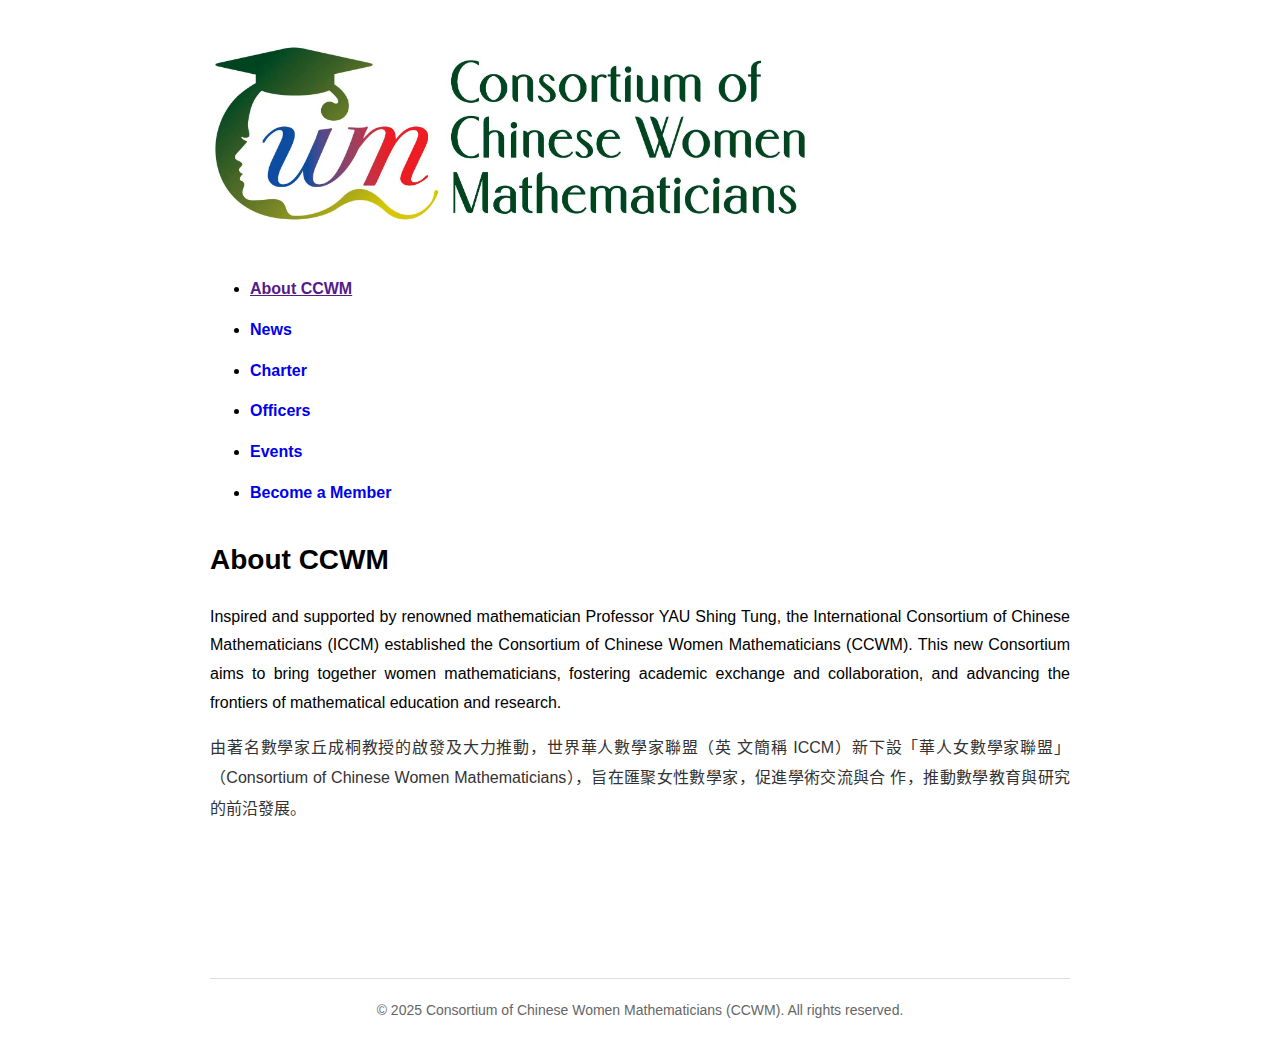
<file: about.html>
<!DOCTYPE html>
<html lang="zh-CN">
<head>
    <meta charset="UTF-8">
    <meta name="viewport" content="width=device-width, initial-scale=1.0">
    <title>About CCWM - Consortium of Chinese Women Mathematicians</title>
    <link rel="stylesheet" href="css/style.css">
</head>
<body>
    <button class="mobile-menu-toggle" id="mobileMenuToggle" aria-label="Toggle Menu">
        <span></span>
        <span></span>
        <span></span>
    </button>

    <div class="container">
        <div class="logo-section">
            <a href="index.html">
                <img src="asset/image.png" alt="CCWM Logo" class="logo">
            </a>
        </div>

        <nav class="main-nav" id="mainNav">
            <ul>
                <li><a href="about.html" class="active"><b>About CCWM</b></a></li>
                <li><a href="news.html"><b>News</b></a></li>
                <li><a href="charter.html"><b>Charter</b></a></li>
                <li><a href="officer.html"><b>Officers</b></a></li>
                <li><a href="events.html"><b>Events</b></a></li>
                <li><a href="member.html"><b>Become a Member</b></a></li>
            </ul>
        </nav>

        <main class="content">
            <h1>About CCWM</h1>
            
            <div class="about-content">
                <p>
                    Inspired and supported by renowned mathematician Professor YAU
                    Shing Tung, the International Consortium of Chinese Mathematicians
                    (ICCM) established the Consortium of Chinese Women
                    Mathematicians (CCWM). This new Consortium aims to bring together
                    women mathematicians, fostering academic exchange and
                    collaboration, and advancing the frontiers of mathematical education
                    and research.
                </p>

                <p class="chinese-text">
                    由著名數學家丘成桐教授的啟發及大力推動，世界華人數學家聯盟（英
                    文簡稱 ICCM）新下設「華人女數學家聯盟」（Consortium of Chinese
                    Women Mathematicians），旨在匯聚女性數學家，促進學術交流與合
                    作，推動數學教育與研究的前沿發展。
                </p>
            </div>
        </main>

        <footer class="footer">
            <p>&copy; 2025 Consortium of Chinese Women Mathematicians (CCWM). All rights reserved.</p>
        </footer>
    </div>

    <script src="js/main.js"></script>
</body>
</html>
</file>
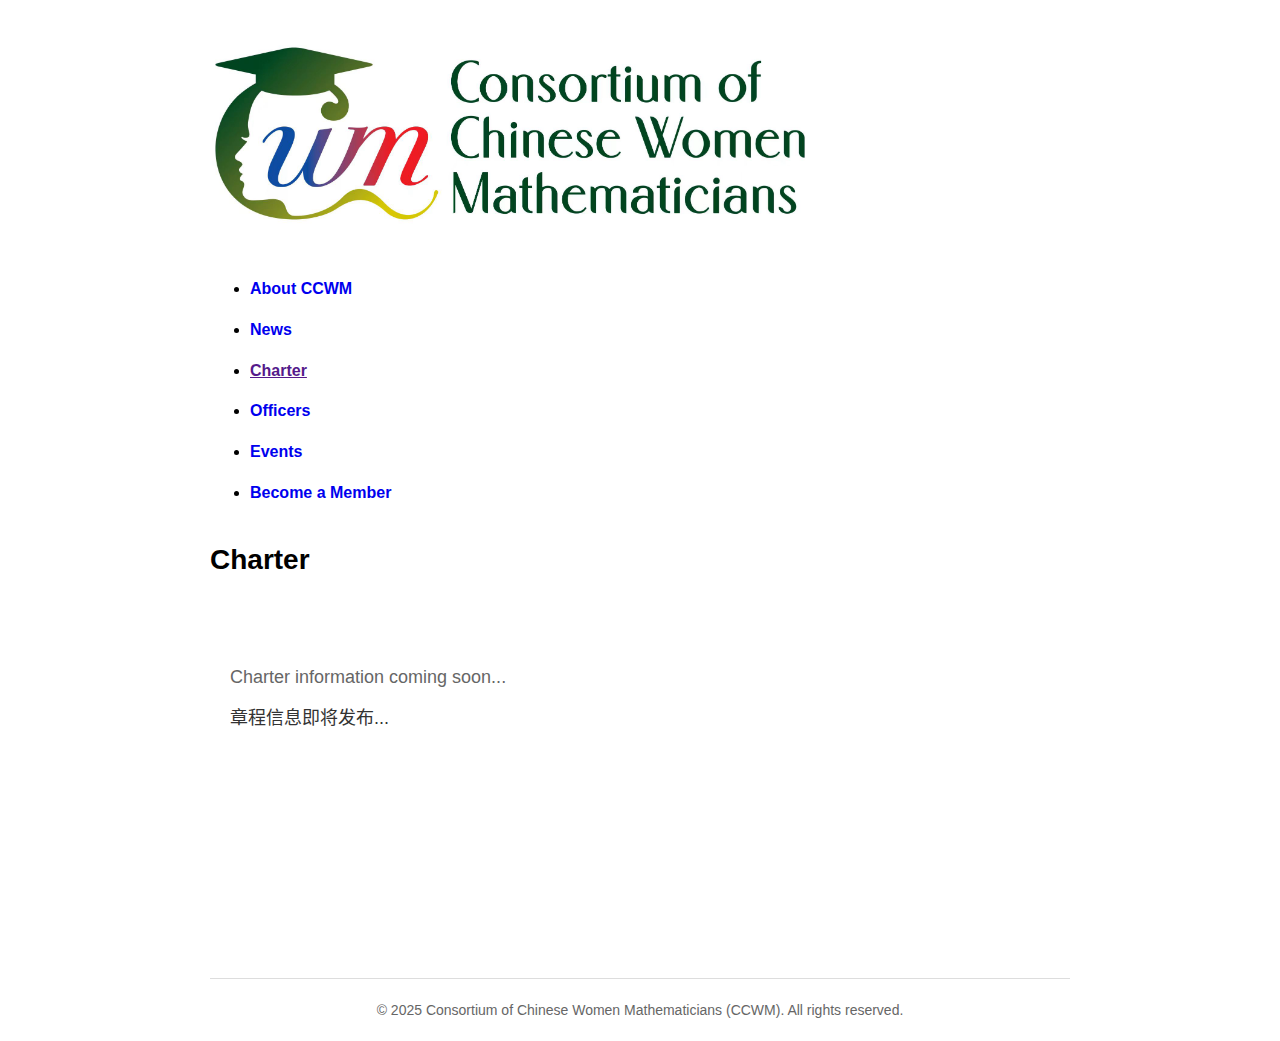
<file: charter.html>
<!DOCTYPE html>
<html lang="zh-CN">
<head>
    <meta charset="UTF-8">
    <meta name="viewport" content="width=device-width, initial-scale=1.0">
    <title>Charter - CCWM</title>
    <link rel="stylesheet" href="css/style.css">
</head>
<body>
    <button class="mobile-menu-toggle" id="mobileMenuToggle" aria-label="Toggle Menu">
        <span></span>
        <span></span>
        <span></span>
    </button>

    <div class="container">
        <div class="logo-section">
            <a href="index.html">
                <img src="asset/image.png" alt="CCWM Logo" class="logo">
            </a>
        </div>

        <nav class="main-nav" id="mainNav">
            <ul>
                <li><a href="about.html"><b>About CCWM</b></a></li>
                <li><a href="news.html"><b>News</b></a></li>
                <li><a href="charter.html" class="active"><b>Charter</b></a></li>
                <li><a href="officer.html"><b>Officers</b></a></li>
                <li><a href="events.html"><b>Events</b></a></li>
                <li><a href="member.html"><b>Become a Member</b></a></li>
            </ul>
        </nav>

        <main class="content">
            <h1>Charter</h1>

            <div class="coming-soon">
                <p>Charter information coming soon...</p>
                <p class="chinese-text">章程信息即将发布...</p>
            </div>
        </main>

        <footer class="footer">
            <p>&copy; 2025 Consortium of Chinese Women Mathematicians (CCWM). All rights reserved.</p>
        </footer>
    </div>

    <script src="js/main.js"></script>
</body>
</html>
</file>
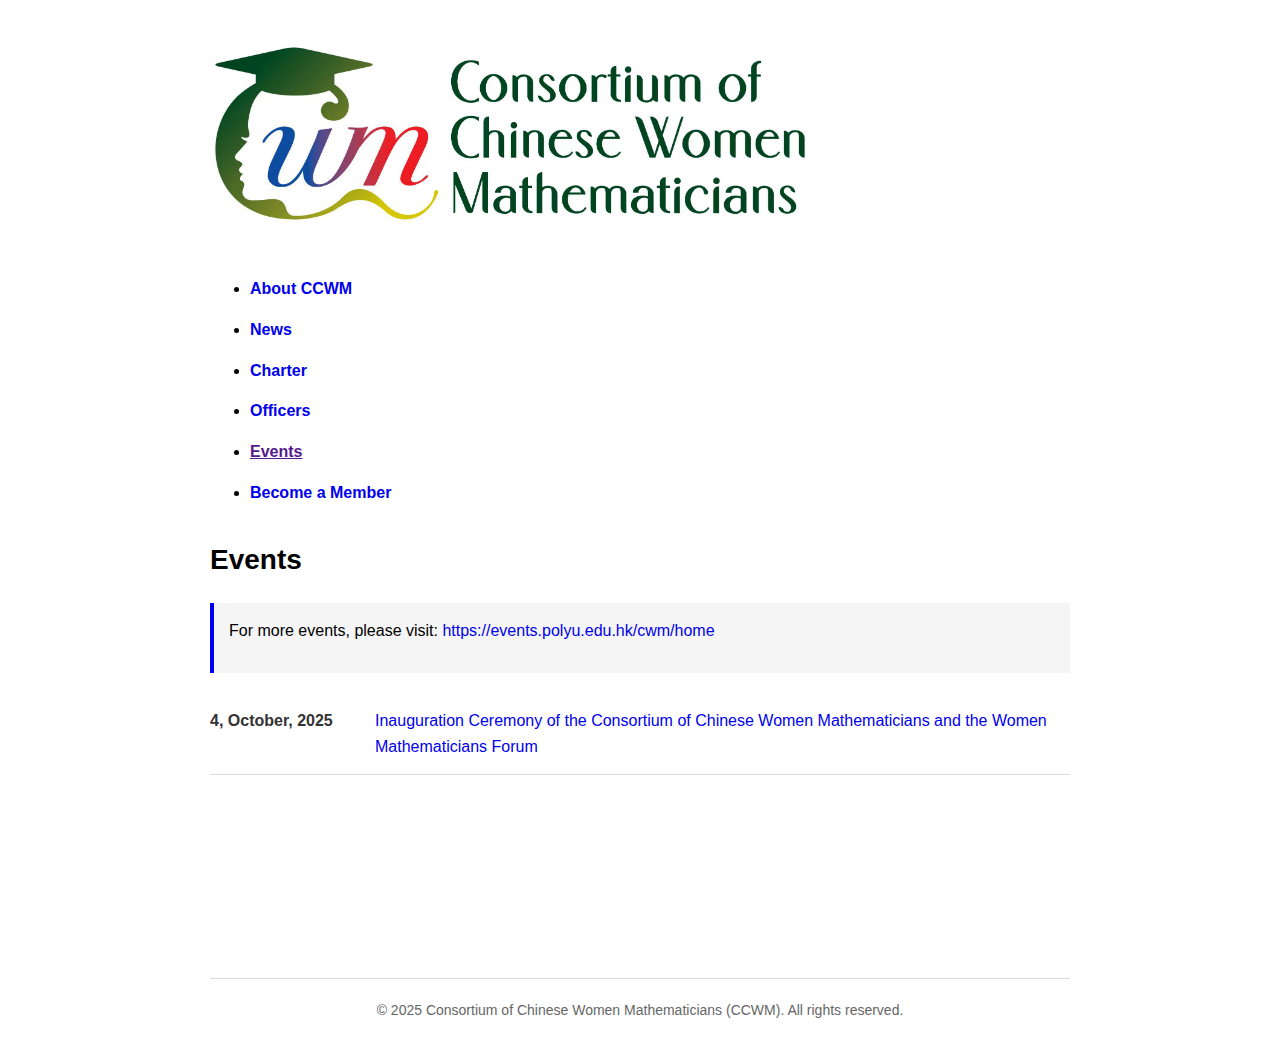
<file: events.html>
<!DOCTYPE html>
<html lang="zh-CN">
<head>
    <meta charset="UTF-8">
    <meta name="viewport" content="width=device-width, initial-scale=1.0">
    <title>Events - CCWM</title>
    <link rel="stylesheet" href="css/style.css">
</head>
<body>
    <button class="mobile-menu-toggle" id="mobileMenuToggle" aria-label="Toggle Menu">
        <span></span>
        <span></span>
        <span></span>
    </button>

    <div class="container">
        <div class="logo-section">
            <a href="index.html">
                <img src="asset/image.png" alt="CCWM Logo" class="logo">
            </a>
        </div>

        <nav class="main-nav" id="mainNav">
            <ul>
                <li><a href="about.html"><b>About CCWM</b></a></li>
                <li><a href="news.html"><b>News</b></a></li>
                <li><a href="charter.html"><b>Charter</b></a></li>
                <li><a href="officer.html"><b>Officers</b></a></li>
                <li><a href="events.html" class="active"><b>Events</b></a></li>
                <li><a href="member.html"><b>Become a Member</b></a></li>
            </ul>
        </nav>

        <main class="content">
            <h1>Events</h1>

            <div class="external-link-notice">
                <p>For more events, please visit: <a href="https://events.polyu.edu.hk/cwm/home" target="_blank">https://events.polyu.edu.hk/cwm/home</a></p>
            </div>

            <div class="events-list">
                <div class="event-item">
                    <div class="event-date">4, October, 2025</div>
                    <div class="event-title">
                        <a href="https://events.polyu.edu.hk/cwm/home" target="_blank">Inauguration Ceremony of the Consortium of Chinese Women Mathematicians and the Women Mathematicians Forum</a>
                    </div>
                </div>
<!-- 
                <div class="event-item hidden" data-more="true">
                    <div class="event-date">Date 2</div>
                    <div class="event-title">
                        <a href="#event-2">Event 2</a>
                    </div>
                </div>

                <div class="event-item hidden" data-more="true">
                    <div class="event-date">Date 3</div>
                    <div class="event-title">
                        <a href="#event-3">Event 3</a>
                    </div>
                </div>

                <div class="show-more-btn">
                    <button id="showMoreEvents">&gt;&gt; Show More</button>
                </div> -->
            </div>
        </main>

        <footer class="footer">
            <p>&copy; 2025 Consortium of Chinese Women Mathematicians (CCWM). All rights reserved.</p>
        </footer>
    </div>

    <script src="js/main.js"></script>
</body>
</html>
</file>
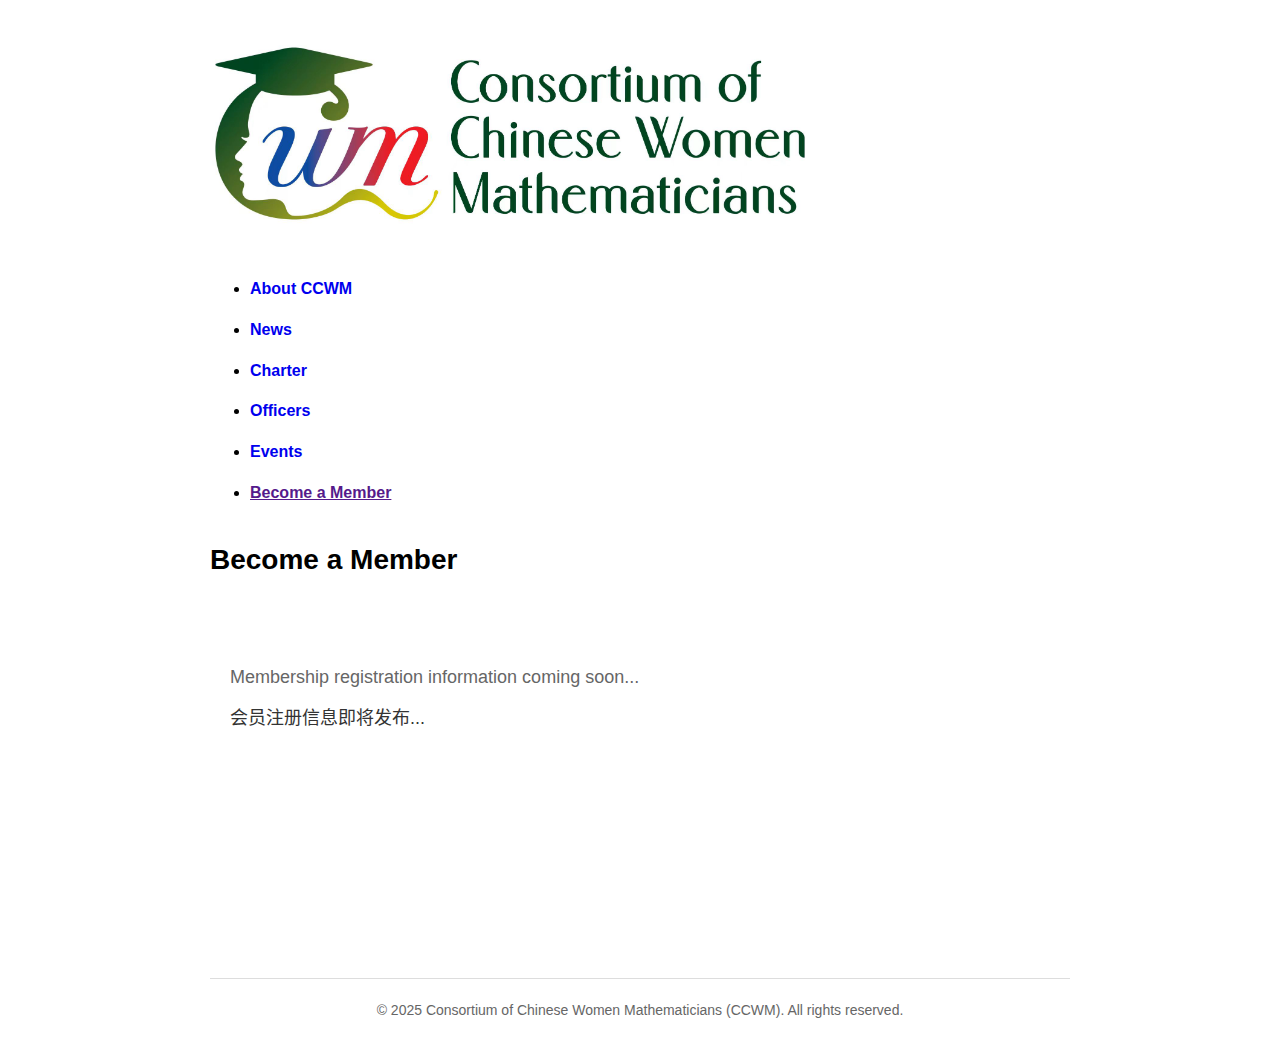
<file: member.html>
<!DOCTYPE html>
<html lang="zh-CN">
<head>
    <meta charset="UTF-8">
    <meta name="viewport" content="width=device-width, initial-scale=1.0">
    <title>Become a Member - CCWM</title>
    <link rel="stylesheet" href="css/style.css">
</head>
<body>
    <button class="mobile-menu-toggle" id="mobileMenuToggle" aria-label="Toggle Menu">
        <span></span>
        <span></span>
        <span></span>
    </button>

    <div class="container">
        <div class="logo-section">
            <a href="index.html">
                <img src="asset/image.png" alt="CCWM Logo" class="logo">
            </a>
        </div>

        <nav class="main-nav" id="mainNav">
            <ul>
                <li><a href="about.html"><b>About CCWM</b></a></li>
                <li><a href="news.html"><b>News</b></a></li>
                <li><a href="charter.html"><b>Charter</b></a></li>
                <li><a href="officer.html"><b>Officers</b></a></li>
                <li><a href="events.html"><b>Events</b></a></li>
                <li><a href="member.html" class="active"><b>Become a Member</b></a></li>
            </ul>
        </nav>

        <main class="content">
            <h1>Become a Member</h1>

            <div class="coming-soon">
                <p>Membership registration information coming soon...</p>
                <p class="chinese-text">会员注册信息即将发布...</p>
            </div>
        </main>

        <footer class="footer">
            <p>&copy; 2025 Consortium of Chinese Women Mathematicians (CCWM). All rights reserved.</p>
        </footer>
    </div>

    <script src="js/main.js"></script>
</body>
</html>
</file>
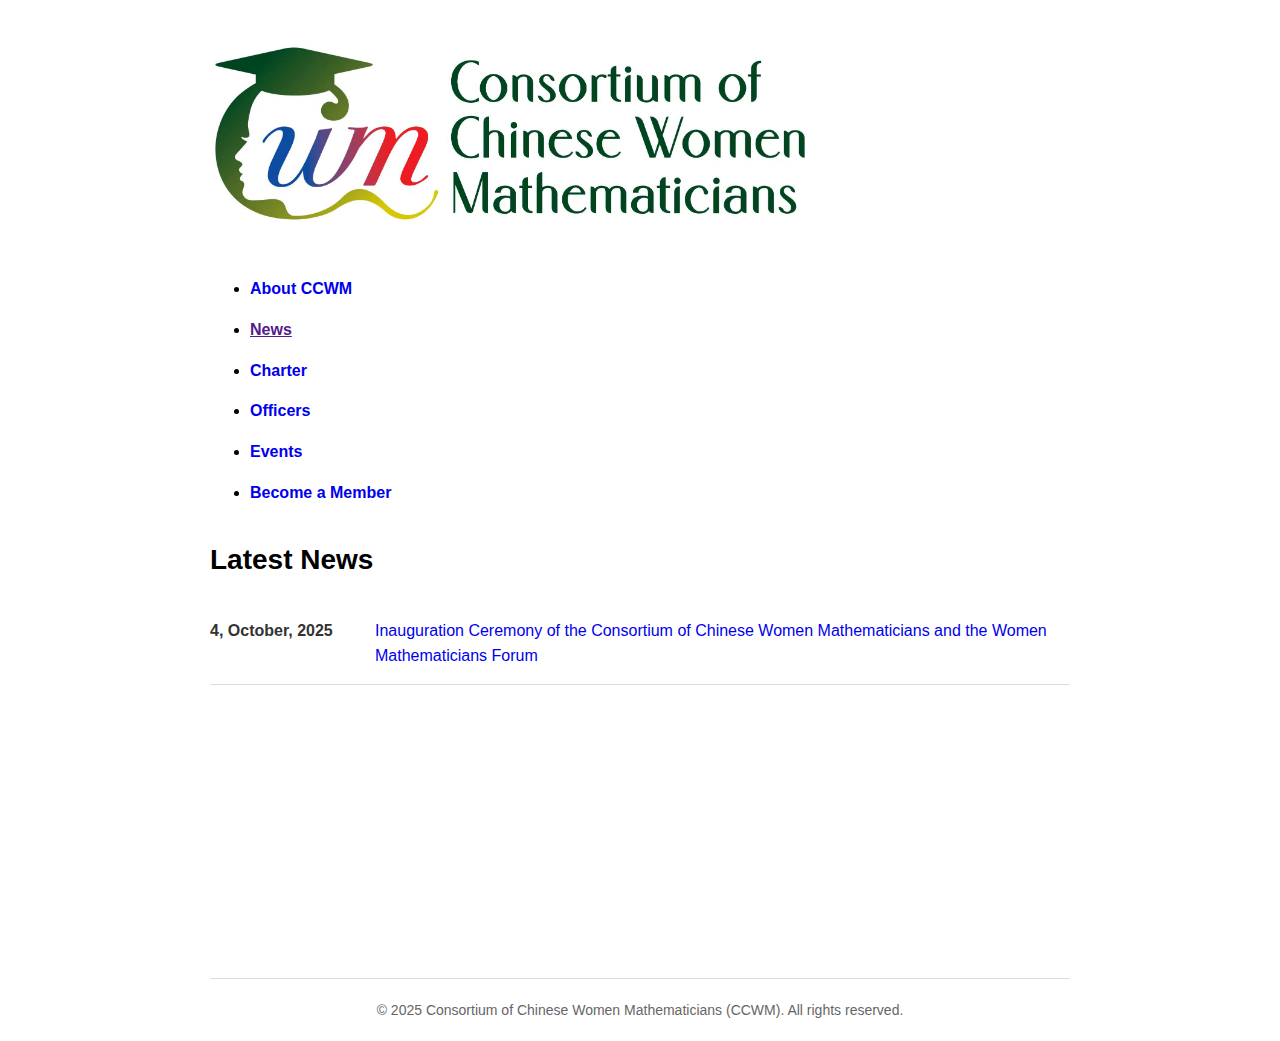
<file: news.html>
<!DOCTYPE html>
<html lang="zh-CN">
<head>
    <meta charset="UTF-8">
    <meta name="viewport" content="width=device-width, initial-scale=1.0">
    <title>Latest News - CCWM</title>
    <link rel="stylesheet" href="css/style.css">
</head>
<body>
    <button class="mobile-menu-toggle" id="mobileMenuToggle" aria-label="Toggle Menu">
        <span></span>
        <span></span>
        <span></span>
    </button>

    <div class="container">
        <div class="logo-section">
            <a href="index.html">
                <img src="asset/image.png" alt="CCWM Logo" class="logo">
            </a>
        </div>

        <nav class="main-nav" id="mainNav">
            <ul>
                <li><a href="about.html"><b>About CCWM</b></a></li>
                <li><a href="news.html" class="active"><b>News</b></a></li>
                <li><a href="charter.html"><b>Charter</b></a></li>
                <li><a href="officer.html"><b>Officers</b></a></li>
                <li><a href="events.html"><b>Events</b></a></li>
                <li><a href="member.html"><b>Become a Member</b></a></li>
            </ul>
        </nav>

        <main class="content">
            <h1>Latest News</h1>

            <div class="news-list">
                <div class="news-item">
                    <div class="news-date">4, October, 2025</div>
                    <div class="news-title">
                        <a href="#news-1">Inauguration Ceremony of the Consortium of Chinese Women Mathematicians and the Women Mathematicians Forum</a>
                    </div>
                </div>

                <!-- <div class="news-item hidden" data-more="true">
                    <div class="news-date">Date 2</div>
                    <div class="news-title">
                        <a href="#news-2">News 2</a>
                    </div>
                </div>

                <div class="news-item hidden" data-more="true">
                    <div class="news-date">Date 3</div>
                    <div class="news-title">
                        <a href="#news-3">News 3</a>
                    </div>
                </div>

                <div class="show-more-btn">
                    <button id="showMoreNews">&gt;&gt; Show More</button>
                </div> -->
            </div>
        </main>

        <footer class="footer">
            <p>&copy; 2025 Consortium of Chinese Women Mathematicians (CCWM). All rights reserved.</p>
        </footer>
    </div>

    <script src="js/main.js"></script>
</body>
</html>
</file>
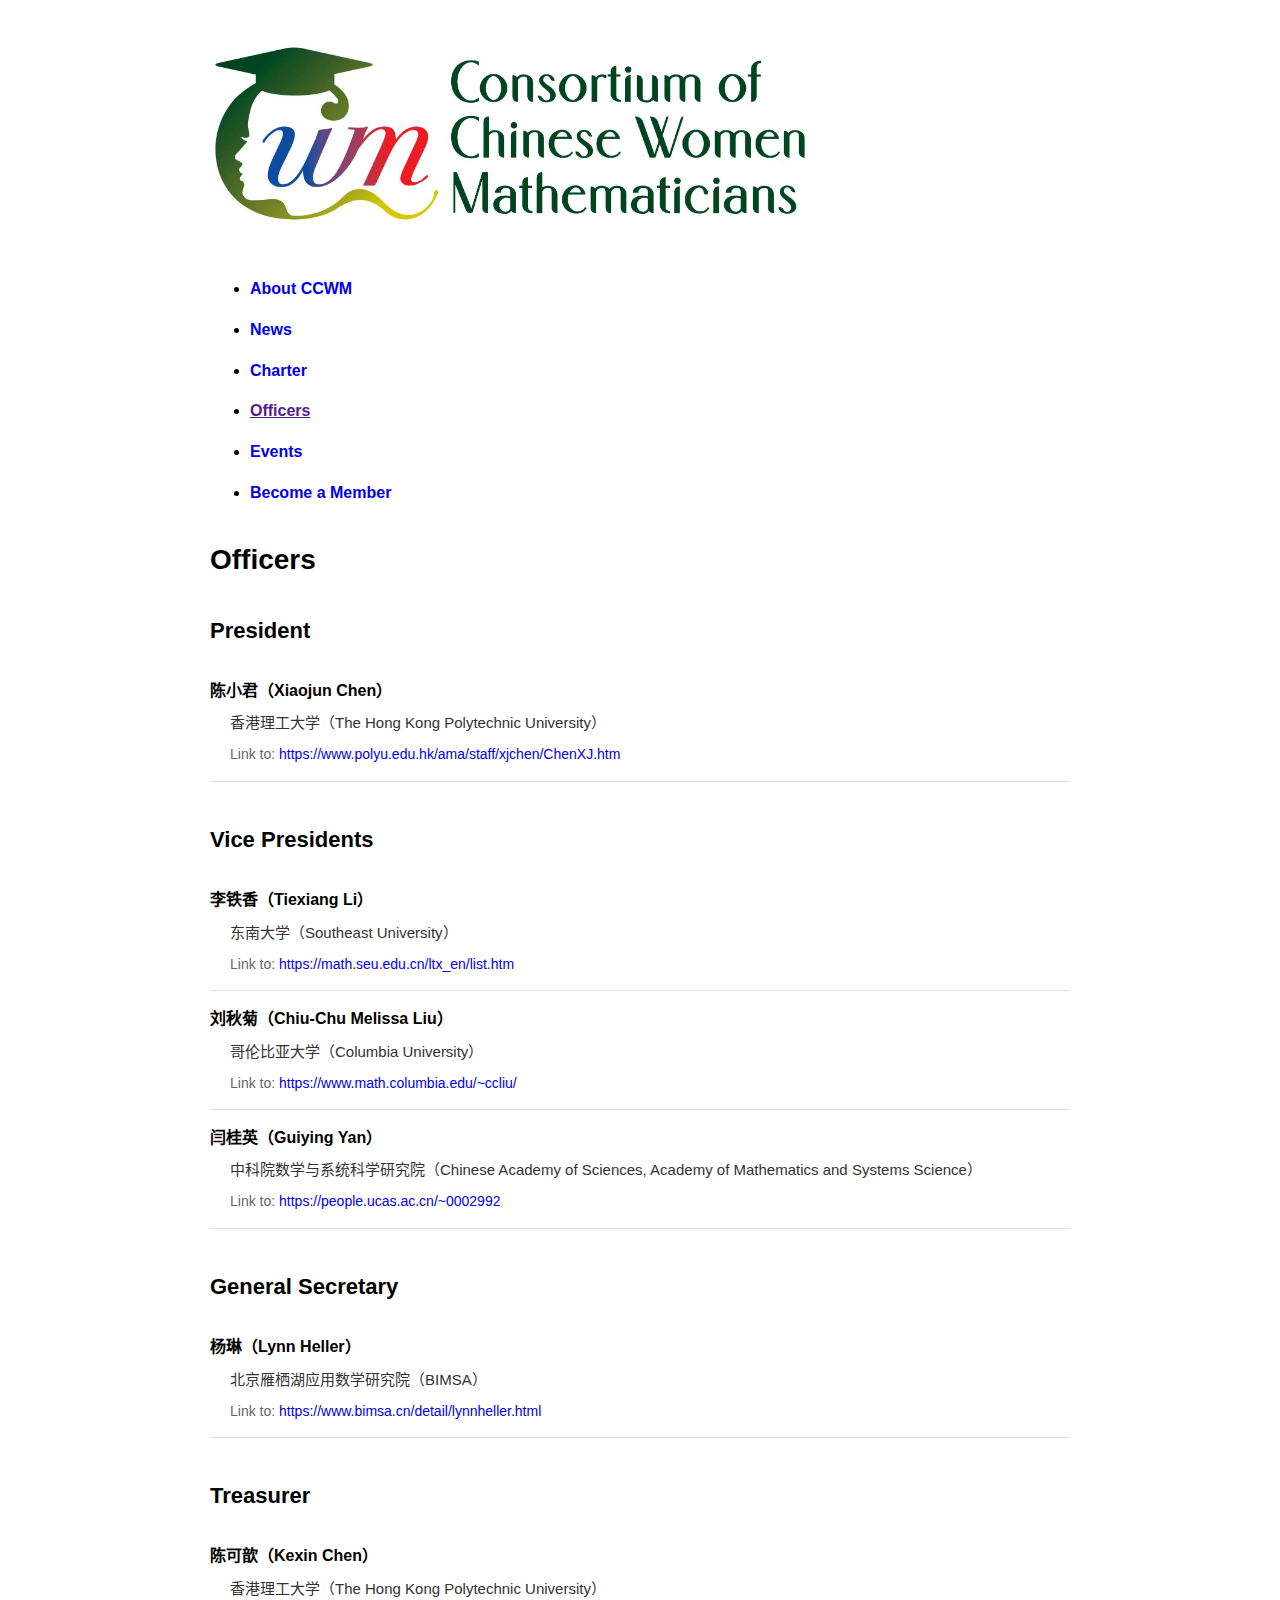
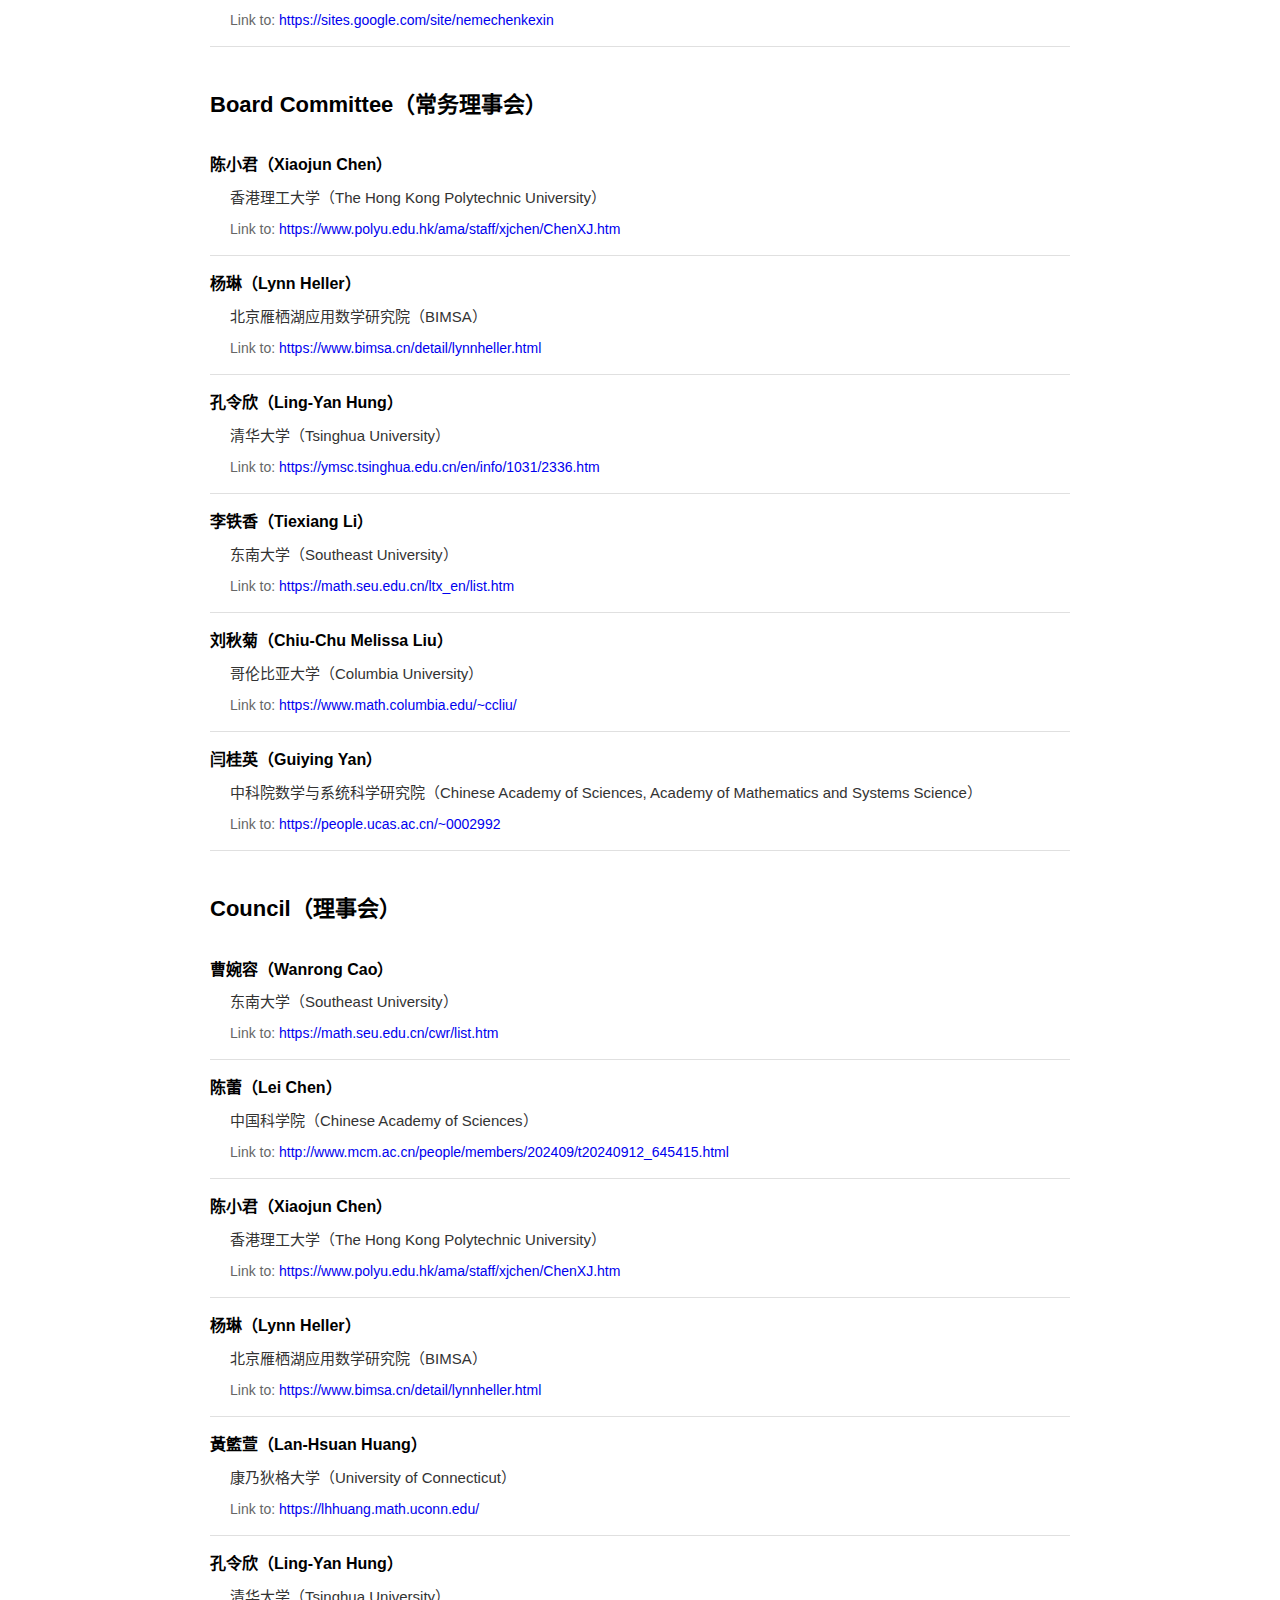
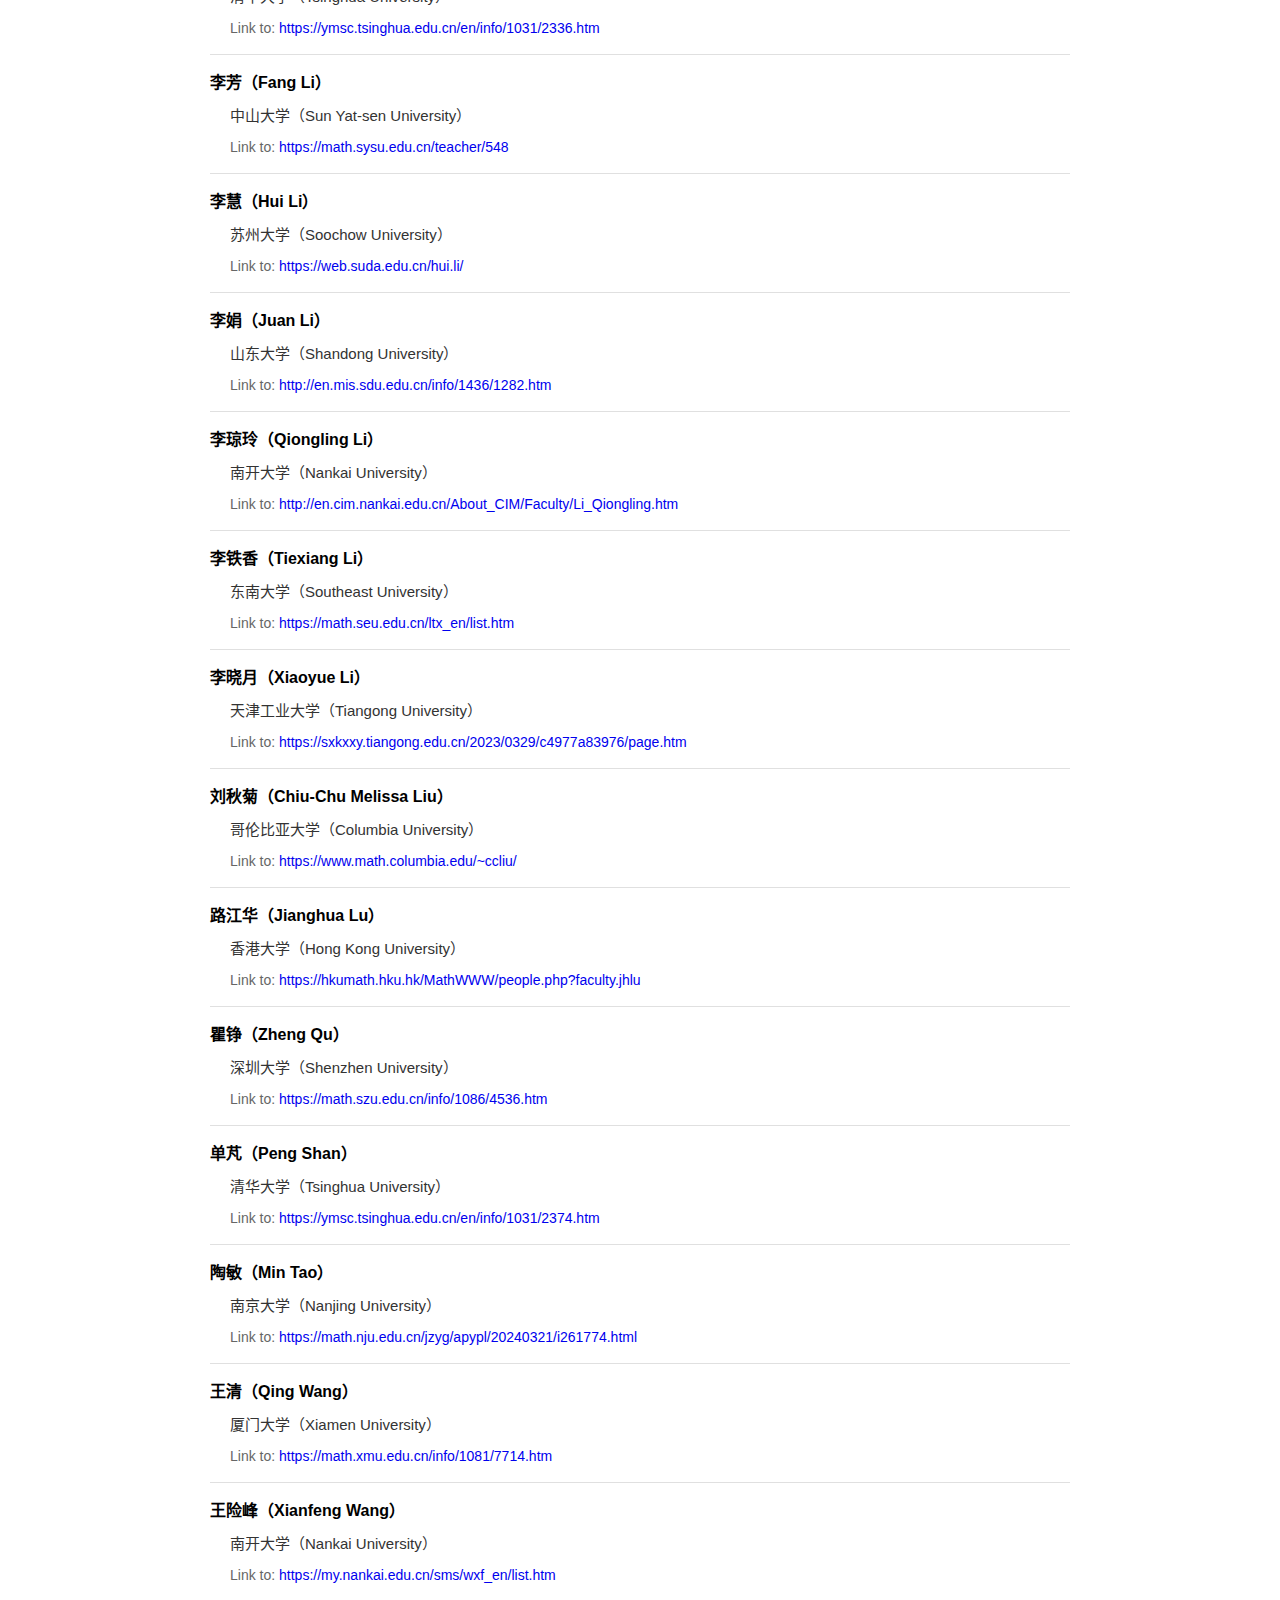
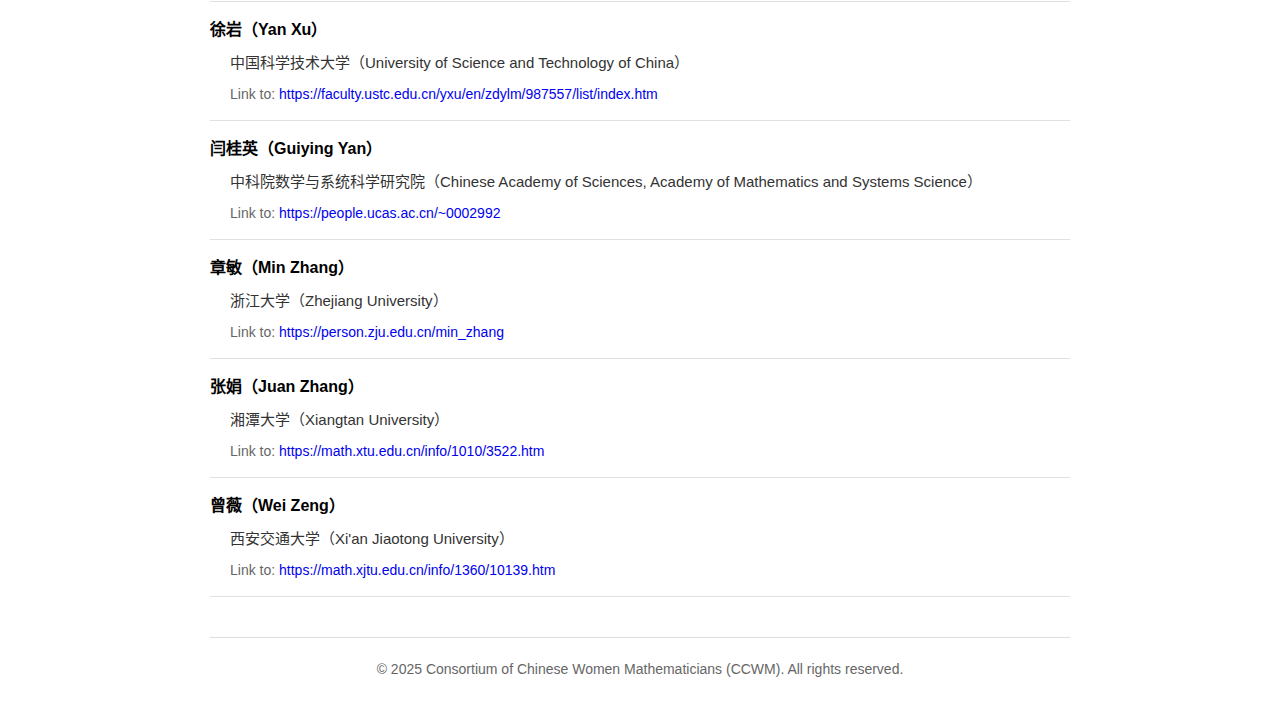
<file: officer.html>
<!DOCTYPE html>
<html lang="zh-CN">
<head>
    <meta charset="UTF-8">
    <meta name="viewport" content="width=device-width, initial-scale=1.0">
    <title>Officers - CCWM</title>
    <link rel="stylesheet" href="css/style.css">
</head>
<body>
    <button class="mobile-menu-toggle" id="mobileMenuToggle" aria-label="Toggle Menu">
        <span></span>
        <span></span>
        <span></span>
    </button>

    <div class="container">
        <div class="logo-section">
            <a href="index.html">
                <img src="asset/image.png" alt="CCWM Logo" class="logo">
            </a>
        </div>

        <nav class="main-nav" id="mainNav">
            <ul>
                <li><a href="about.html"><b>About CCWM</b></a></li>
                <li><a href="news.html"><b>News</b></a></li>
                <li><a href="charter.html"><b>Charter</b></a></li>
                <li><a href="officer.html" class="active"><b>Officers</b></a></li>
                <li><a href="events.html"><b>Events</b></a></li>
                <li><a href="member.html"><b>Become a Member</b></a></li>
            </ul>
        </nav>

        <main class="content">
            <h1>Officers</h1>

            <!-- President -->
            <section class="officer-section">
                <h2>President</h2>
                <div class="officer-list">
                    <div class="officer-item">
                        <span class="officer-name">陈小君（Xiaojun Chen）</span>
                        <span class="officer-affiliation">香港理工大学（The Hong Kong Polytechnic University）</span>
                        <span class="officer-link">Link to: <a href="https://www.polyu.edu.hk/ama/staff/xjchen/ChenXJ.htm" target="_blank">https://www.polyu.edu.hk/ama/staff/xjchen/ChenXJ.htm</a></span>
                    </div>
                </div>
            </section>

            <!-- Vice Presidents -->
            <section class="officer-section">
                <h2>Vice Presidents</h2>
                <div class="officer-list">
                    <div class="officer-item">
                        <span class="officer-name">李铁香（Tiexiang Li）</span>
                        <span class="officer-affiliation">东南大学（Southeast University）</span>
                        <span class="officer-link">Link to: <a href="https://math.seu.edu.cn/ltx_en/list.htm" target="_blank">https://math.seu.edu.cn/ltx_en/list.htm</a></span>
                    </div>
                    <div class="officer-item">
                        <span class="officer-name">刘秋菊（Chiu-Chu Melissa Liu）</span>
                        <span class="officer-affiliation">哥伦比亚大学（Columbia University）</span>
                        <span class="officer-link">Link to: <a href="https://www.math.columbia.edu/~ccliu/" target="_blank">https://www.math.columbia.edu/~ccliu/</a></span>
                    </div>
                    <div class="officer-item">
                        <span class="officer-name">闫桂英（Guiying Yan）</span>
                        <span class="officer-affiliation">中科院数学与系统科学研究院（Chinese Academy of Sciences, Academy of Mathematics and Systems Science）</span>
                        <span class="officer-link">Link to: <a href="https://people.ucas.ac.cn/~0002992" target="_blank">https://people.ucas.ac.cn/~0002992</a></span>
                    </div>
                </div>
            </section>

            <!-- General Secretary -->
            <section class="officer-section">
                <h2>General Secretary</h2>
                <div class="officer-list">
                    <div class="officer-item">
                        <span class="officer-name">杨琳（Lynn Heller）</span>
                        <span class="officer-affiliation">北京雁栖湖应用数学研究院（BIMSA）</span>
                        <span class="officer-link">Link to: <a href="https://www.bimsa.cn/detail/lynnheller.html" target="_blank">https://www.bimsa.cn/detail/lynnheller.html</a></span>
                    </div>
                </div>
            </section>

            <!-- Secretary & Treasurer -->
            <section class="officer-section">
                <h2>Treasurer</h2>
                <div class="officer-list">
                    <div class="officer-item">
                        <span class="officer-name">陈可歆（Kexin Chen）</span>
                        <span class="officer-affiliation">香港理工大学（The Hong Kong Polytechnic University）</span>
                        <span class="officer-link">Link to: <a href="https://sites.google.com/site/nemechenkexin" target="_blank">https://sites.google.com/site/nemechenkexin</a></span>
                    </div>
                </div>
            </section>

            <!-- Board Committee -->
            <section class="officer-section">
                <h2>Board Committee（常务理事会）</h2>
                <div class="officer-list">
                    <div class="officer-item">
                        <span class="officer-name">陈小君（Xiaojun Chen）</span>
                        <span class="officer-affiliation">香港理工大学（The Hong Kong Polytechnic University）</span>
                        <span class="officer-link">Link to: <a href="https://www.polyu.edu.hk/ama/staff/xjchen/ChenXJ.htm" target="_blank">https://www.polyu.edu.hk/ama/staff/xjchen/ChenXJ.htm</a></span>
                    </div>
                    <div class="officer-item">
                        <span class="officer-name">杨琳（Lynn Heller）</span>
                        <span class="officer-affiliation">北京雁栖湖应用数学研究院（BIMSA）</span>
                        <span class="officer-link">Link to: <a href="https://www.bimsa.cn/detail/lynnheller.html" target="_blank">https://www.bimsa.cn/detail/lynnheller.html</a></span>
                    </div>
                    <div class="officer-item">
                        <span class="officer-name">孔令欣（Ling-Yan Hung）</span>
                        <span class="officer-affiliation">清华大学（Tsinghua University）</span>
                        <span class="officer-link">Link to: <a href="https://ymsc.tsinghua.edu.cn/en/info/1031/2336.htm" target="_blank">https://ymsc.tsinghua.edu.cn/en/info/1031/2336.htm</a></span>
                    </div>
                    <div class="officer-item">
                        <span class="officer-name">李铁香（Tiexiang Li）</span>
                        <span class="officer-affiliation">东南大学（Southeast University）</span>
                        <span class="officer-link">Link to: <a href="https://math.seu.edu.cn/ltx_en/list.htm" target="_blank">https://math.seu.edu.cn/ltx_en/list.htm</a></span>
                    </div>
                    <div class="officer-item">
                        <span class="officer-name">刘秋菊（Chiu-Chu Melissa Liu）</span>
                        <span class="officer-affiliation">哥伦比亚大学（Columbia University）</span>
                        <span class="officer-link">Link to: <a href="https://www.math.columbia.edu/~ccliu/" target="_blank">https://www.math.columbia.edu/~ccliu/</a></span>
                    </div>
                    <div class="officer-item">
                        <span class="officer-name">闫桂英（Guiying Yan）</span>
                        <span class="officer-affiliation">中科院数学与系统科学研究院（Chinese Academy of Sciences, Academy of Mathematics and Systems Science）</span>
                        <span class="officer-link">Link to: <a href="https://people.ucas.ac.cn/~0002992" target="_blank">https://people.ucas.ac.cn/~0002992</a></span>
                    </div>
                </div>
            </section>

            <!-- Council -->
            <section class="officer-section">
                <h2>Council（理事会）</h2>
                <div class="officer-list">
                    <div class="officer-item">
                        <span class="officer-name">曹婉容（Wanrong Cao）</span>
                        <span class="officer-affiliation">东南大学（Southeast University）</span>
                        <span class="officer-link">Link to: <a href="https://math.seu.edu.cn/cwr/list.htm" target="_blank">https://math.seu.edu.cn/cwr/list.htm</a></span>
                    </div>
                    <div class="officer-item">
                        <span class="officer-name">陈蕾（Lei Chen）</span>
                        <span class="officer-affiliation">中国科学院（Chinese Academy of Sciences）</span>
                        <span class="officer-link">Link to: <a href="http://www.mcm.ac.cn/people/members/202409/t20240912_645415.html" target="_blank">http://www.mcm.ac.cn/people/members/202409/t20240912_645415.html</a></span>
                    </div>
                    <div class="officer-item">
                        <span class="officer-name">陈小君（Xiaojun Chen）</span>
                        <span class="officer-affiliation">香港理工大学（The Hong Kong Polytechnic University）</span>
                        <span class="officer-link">Link to: <a href="https://www.polyu.edu.hk/ama/staff/xjchen/ChenXJ.htm" target="_blank">https://www.polyu.edu.hk/ama/staff/xjchen/ChenXJ.htm</a></span>
                    </div>
                    <div class="officer-item">
                        <span class="officer-name">杨琳（Lynn Heller）</span>
                        <span class="officer-affiliation">北京雁栖湖应用数学研究院（BIMSA）</span>
                        <span class="officer-link">Link to: <a href="https://www.bimsa.cn/detail/lynnheller.html" target="_blank">https://www.bimsa.cn/detail/lynnheller.html</a></span>
                    </div>
                    <div class="officer-item">
                        <span class="officer-name">黃籃萱（Lan-Hsuan Huang）</span>
                        <span class="officer-affiliation">康乃狄格大学（University of Connecticut）</span>
                        <span class="officer-link">Link to: <a href="https://lhhuang.math.uconn.edu/" target="_blank">https://lhhuang.math.uconn.edu/</a></span>
                    </div>
                    <div class="officer-item">
                        <span class="officer-name">孔令欣（Ling-Yan Hung）</span>
                        <span class="officer-affiliation">清华大学（Tsinghua University）</span>
                        <span class="officer-link">Link to: <a href="https://ymsc.tsinghua.edu.cn/en/info/1031/2336.htm" target="_blank">https://ymsc.tsinghua.edu.cn/en/info/1031/2336.htm</a></span>
                    </div>
                    <div class="officer-item">
                        <span class="officer-name">李芳（Fang Li）</span>
                        <span class="officer-affiliation">中山大学（Sun Yat-sen University）</span>
                        <span class="officer-link">Link to: <a href="https://math.sysu.edu.cn/teacher/548" target="_blank">https://math.sysu.edu.cn/teacher/548</a></span>
                    </div>
                    <div class="officer-item">
                        <span class="officer-name">李慧（Hui Li）</span>
                        <span class="officer-affiliation">苏州大学（Soochow University）</span>
                        <span class="officer-link">Link to: <a href="https://web.suda.edu.cn/hui.li/" target="_blank">https://web.suda.edu.cn/hui.li/</a></span>
                    </div>
                    <div class="officer-item">
                        <span class="officer-name">李娟（Juan Li）</span>
                        <span class="officer-affiliation">山东大学（Shandong University）</span>
                        <span class="officer-link">Link to: <a href="http://en.mis.sdu.edu.cn/info/1436/1282.htm" target="_blank">http://en.mis.sdu.edu.cn/info/1436/1282.htm</a></span>
                    </div>
                    <div class="officer-item">
                        <span class="officer-name">李琼玲（Qiongling Li）</span>
                        <span class="officer-affiliation">南开大学（Nankai University）</span>
                        <span class="officer-link">Link to: <a href="http://en.cim.nankai.edu.cn/About_CIM/Faculty/Li_Qiongling.htm" target="_blank">http://en.cim.nankai.edu.cn/About_CIM/Faculty/Li_Qiongling.htm</a></span>
                    </div>
                    <div class="officer-item">
                        <span class="officer-name">李铁香（Tiexiang Li）</span>
                        <span class="officer-affiliation">东南大学（Southeast University）</span>
                        <span class="officer-link">Link to: <a href="https://math.seu.edu.cn/ltx_en/list.htm" target="_blank">https://math.seu.edu.cn/ltx_en/list.htm</a></span>
                    </div>
                    <div class="officer-item">
                        <span class="officer-name">李晓月（Xiaoyue Li）</span>
                        <span class="officer-affiliation">天津工业大学（Tiangong University）</span>
                        <span class="officer-link">Link to: <a href="https://sxkxxy.tiangong.edu.cn/2023/0329/c4977a83976/page.htm" target="_blank">https://sxkxxy.tiangong.edu.cn/2023/0329/c4977a83976/page.htm</a></span>
                    </div>
                    <div class="officer-item">
                        <span class="officer-name">刘秋菊（Chiu-Chu Melissa Liu）</span>
                        <span class="officer-affiliation">哥伦比亚大学（Columbia University）</span>
                        <span class="officer-link">Link to: <a href="https://www.math.columbia.edu/~ccliu/" target="_blank">https://www.math.columbia.edu/~ccliu/</a></span>
                    </div>
                    <div class="officer-item">
                        <span class="officer-name">路江华（Jianghua Lu）</span>
                        <span class="officer-affiliation">香港大学（Hong Kong University）</span>
                        <span class="officer-link">Link to: <a href="https://hkumath.hku.hk/MathWWW/people.php?faculty.jhlu" target="_blank">https://hkumath.hku.hk/MathWWW/people.php?faculty.jhlu</a></span>
                    </div>
                    <div class="officer-item">
                        <span class="officer-name">瞿铮（Zheng Qu）</span>
                        <span class="officer-affiliation">深圳大学（Shenzhen University）</span>
                        <span class="officer-link">Link to: <a href="https://math.szu.edu.cn/info/1086/4536.htm" target="_blank">https://math.szu.edu.cn/info/1086/4536.htm</a></span>
                    </div>
                    <div class="officer-item">
                        <span class="officer-name">单芃（Peng Shan）</span>
                        <span class="officer-affiliation">清华大学（Tsinghua University）</span>
                        <span class="officer-link">Link to: <a href="https://ymsc.tsinghua.edu.cn/en/info/1031/2374.htm" target="_blank">https://ymsc.tsinghua.edu.cn/en/info/1031/2374.htm</a></span>
                    </div>
                    <div class="officer-item">
                        <span class="officer-name">陶敏（Min Tao）</span>
                        <span class="officer-affiliation">南京大学（Nanjing University）</span>
                        <span class="officer-link">Link to: <a href="https://math.nju.edu.cn/jzyg/apypl/20240321/i261774.html" target="_blank">https://math.nju.edu.cn/jzyg/apypl/20240321/i261774.html</a></span>
                    </div>
                    <div class="officer-item">
                        <span class="officer-name">王清（Qing Wang）</span>
                        <span class="officer-affiliation">厦门大学（Xiamen University）</span>
                        <span class="officer-link">Link to: <a href="https://math.xmu.edu.cn/info/1081/7714.htm" target="_blank">https://math.xmu.edu.cn/info/1081/7714.htm</a></span>
                    </div>
                    <div class="officer-item">
                        <span class="officer-name">王险峰（Xianfeng Wang）</span>
                        <span class="officer-affiliation">南开大学（Nankai University）</span>
                        <span class="officer-link">Link to: <a href="https://my.nankai.edu.cn/sms/wxf_en/list.htm" target="_blank">https://my.nankai.edu.cn/sms/wxf_en/list.htm</a></span>
                    </div>
                    <div class="officer-item">
                        <span class="officer-name">徐岩（Yan Xu）</span>
                        <span class="officer-affiliation">中国科学技术大学（University of Science and Technology of China）</span>
                        <span class="officer-link">Link to: <a href="https://faculty.ustc.edu.cn/yxu/en/zdylm/987557/list/index.htm" target="_blank">https://faculty.ustc.edu.cn/yxu/en/zdylm/987557/list/index.htm</a></span>
                    </div>
                    <div class="officer-item">
                        <span class="officer-name">闫桂英（Guiying Yan）</span>
                        <span class="officer-affiliation">中科院数学与系统科学研究院（Chinese Academy of Sciences, Academy of Mathematics and Systems Science）</span>
                        <span class="officer-link">Link to: <a href="https://people.ucas.ac.cn/~0002992" target="_blank">https://people.ucas.ac.cn/~0002992</a></span>
                    </div>
                    <div class="officer-item">
                        <span class="officer-name">章敏（Min Zhang）</span>
                        <span class="officer-affiliation">浙江大学（Zhejiang University）</span>
                        <span class="officer-link">Link to: <a href="https://person.zju.edu.cn/min_zhang" target="_blank">https://person.zju.edu.cn/min_zhang</a></span>
                    </div>
                    <div class="officer-item">
                        <span class="officer-name">张娟（Juan Zhang）</span>
                        <span class="officer-affiliation">湘潭大学（Xiangtan University）</span>
                        <span class="officer-link">Link to: <a href="https://math.xtu.edu.cn/info/1010/3522.htm" target="_blank">https://math.xtu.edu.cn/info/1010/3522.htm</a></span>
                    </div>
                    <div class="officer-item">
                        <span class="officer-name">曾薇（Wei Zeng）</span>
                        <span class="officer-affiliation">西安交通大学（Xi'an Jiaotong University）</span>
                        <span class="officer-link">Link to: <a href="https://math.xjtu.edu.cn/info/1360/10139.htm" target="_blank">https://math.xjtu.edu.cn/info/1360/10139.htm</a></span>
                    </div>
                </div>
            </section>
        </main>

        <footer class="footer">
            <p>&copy; 2025 Consortium of Chinese Women Mathematicians (CCWM). All rights reserved.</p>
        </footer>
    </div>

    <script src="js/main.js"></script>
</body>
</html>
</file>
<file: css/style.css>
/* =====================================================
   CCWM Website - Simple Academic Style
   Inspired by ICCM design with modern responsive features
   ===================================================== */

/* ===== Reset & Base Styles ===== */
* {
    margin: 0;
    padding: 0;
    box-sizing: border-box;
}

html {
    scroll-behavior: smooth;
}

body {
    font-family: 'Arial', 'Helvetica', 'Microsoft YaHei', '微软雅黑', sans-serif;
    font-size: 16px;
    line-height: 1.6;
    color: #000;
    background-color: #fff;
}

/* ===== Container ===== */
.container {
    max-width: 900px;
    margin: 0 auto;
    padding: 20px;
}

/* ===== Logo Section ===== */
.logo-section {
    text-align: left;
    margin-bottom: 20px;
    padding: 20px 0;
}

.logo {
    max-width: 600px;
    width: 100%;
    height: auto;
}

/* ===== Navigation ===== */
.main-nav {
    margin-bottom: 30px;
}

.main-nav ul {
    list-style-type: disc;
    padding-left: 40px;
}

.main-nav li {
    margin-bottom: 12px;
    line-height: 1.8;
}

.main-nav a {
    color: #0000EE;
    text-decoration: none;
    font-size: 16px;
}

.main-nav a:hover {
    text-decoration: underline;
}

.main-nav a.active {
    color: #551A8B;
    text-decoration: underline;
}

/* ===== Mobile Menu Toggle ===== */
.mobile-menu-toggle {
    display: none;
    position: fixed;
    top: 20px;
    right: 20px;
    z-index: 1000;
    background-color: #333;
    border: none;
    padding: 10px;
    cursor: pointer;
    border-radius: 4px;
    width: 44px;
    height: 44px;
    flex-direction: column;
    justify-content: space-around;
    align-items: center;
}

.mobile-menu-toggle span {
    display: block;
    width: 25px;
    height: 3px;
    background-color: #fff;
    transition: all 0.3s ease;
}

.mobile-menu-toggle.active span:nth-child(1) {
    transform: rotate(45deg) translate(5px, 5px);
}

.mobile-menu-toggle.active span:nth-child(2) {
    opacity: 0;
}

.mobile-menu-toggle.active span:nth-child(3) {
    transform: rotate(-45deg) translate(7px, -7px);
}

/* ===== Main Content ===== */
.content {
    margin-bottom: 40px;
    min-height: 400px;
}

.content h1 {
    font-size: 28px;
    margin-bottom: 20px;
    color: #000;
    font-weight: bold;
}

.content h2 {
    font-size: 22px;
    margin-top: 30px;
    margin-bottom: 15px;
    color: #000;
    font-weight: bold;
}

.content p {
    margin-bottom: 15px;
    text-align: justify;
}

/* ===== About Page ===== */
.about-content {
    line-height: 1.8;
}

.chinese-text {
    color: #333;
    line-height: 1.9;
}

/* ===== News & Events List ===== */
.news-list,
.events-list {
    margin-top: 20px;
}

.news-item,
.event-item {
    padding: 15px 0;
    border-bottom: 1px solid #ddd;
    display: flex;
    flex-wrap: wrap;
    gap: 15px;
}

.news-date,
.event-date {
    min-width: 150px;
    font-weight: bold;
    color: #333;
}

.news-title,
.event-title {
    flex: 1;
}

.news-title a,
.event-title a {
    color: #0000EE;
    text-decoration: none;
}

.news-title a:hover,
.event-title a:hover {
    text-decoration: underline;
}

.hidden {
    display: none;
}

.show-more-btn {
    margin-top: 20px;
    text-align: left;
}

.show-more-btn button {
    background: none;
    border: none;
    color: #0000EE;
    font-size: 16px;
    font-weight: bold;
    cursor: pointer;
    padding: 5px 0;
}

.show-more-btn button:hover {
    text-decoration: underline;
}

/* ===== External Link Notice ===== */
.external-link-notice {
    background-color: #f5f5f5;
    padding: 15px;
    margin-bottom: 20px;
    border-left: 4px solid #0000EE;
}

.external-link-notice a {
    color: #0000EE;
    text-decoration: none;
}

.external-link-notice a:hover {
    text-decoration: underline;
}

/* ===== Officer Section ===== */
.officer-section {
    margin-bottom: 40px;
}

.officer-list {
    margin-top: 10px;
}

.officer-item {
    padding: 15px 0;
    border-bottom: 1px solid #e0e0e0;
    display: flex;
    flex-direction: column;
    gap: 8px;
}

.officer-name {
    font-weight: bold;
    color: #000;
    font-size: 16px;
}

.officer-affiliation {
    color: #333;
    font-size: 15px;
    padding-left: 20px;
}

.officer-link {
    color: #666;
    font-size: 14px;
    padding-left: 20px;
}

.officer-link a {
    color: #0000EE;
    text-decoration: none;
    word-break: break-all;
}

.officer-link a:hover {
    text-decoration: underline;
}

/* ===== Coming Soon ===== */
.coming-soon {
    text-align: center;
    padding: 60px 20px;
    color: #666;
}

.coming-soon p {
    font-size: 18px;
    margin-bottom: 10px;
}

/* ===== Footer ===== */
.footer {
    border-top: 1px solid #ddd;
    padding-top: 20px;
    margin-top: 40px;
    text-align: center;
    color: #666;
    font-size: 14px;
}

/* ===== Responsive Design ===== */

/* Tablet (768px - 1024px) */
@media screen and (max-width: 1024px) {
    .container {
        max-width: 90%;
    }
}

/* Mobile (< 768px) */
@media screen and (max-width: 768px) {
    body {
        font-size: 15px;
    }

    .container {
        padding: 15px;
    }

    /* Mobile Menu Toggle */
    .mobile-menu-toggle {
        display: flex;
    }

    /* Logo */
    .logo-section {
        margin-bottom: 60px;
    }

    .logo {
        max-width: 100%;
    }

    /* Navigation - Mobile Menu */
    .main-nav {
        position: fixed;
        top: 0;
        right: -100%;
        width: 280px;
        height: 100vh;
        background-color: #f9f9f9;
        box-shadow: -2px 0 10px rgba(0, 0, 0, 0.1);
        z-index: 999;
        transition: right 0.3s ease;
        overflow-y: auto;
        padding: 80px 20px 20px;
    }

    .main-nav.active {
        right: 0;
    }

    .main-nav ul {
        padding-left: 20px;
    }

    .main-nav li {
        margin-bottom: 15px;
        font-size: 16px;
    }

    /* Content */
    .content h1 {
        font-size: 24px;
    }

    .content h2 {
        font-size: 20px;
    }

    /* News & Events - Stack Layout */
    .news-item,
    .event-item {
        flex-direction: column;
        gap: 8px;
    }

    .news-date,
    .event-date {
        min-width: auto;
        font-size: 14px;
    }

    /* Officer */
    .officer-name {
        font-size: 15px;
    }

    .officer-affiliation,
    .officer-link {
        font-size: 14px;
        padding-left: 10px;
    }
}

/* Small Mobile (< 480px) */
@media screen and (max-width: 480px) {
    body {
        font-size: 14px;
    }

    .content h1 {
        font-size: 22px;
    }

    .content h2 {
        font-size: 18px;
    }

    .main-nav {
        width: 250px;
    }

    .officer-affiliation,
    .officer-link {
        padding-left: 5px;
    }
}

/* Print Styles */
@media print {
    .mobile-menu-toggle {
        display: none;
    }

    .main-nav {
        position: static;
        width: auto;
        height: auto;
        box-shadow: none;
    }

    .footer {
        border-top: 1px solid #000;
    }

    a {
        color: #000 !important;
        text-decoration: underline;
    }
}
</file>
